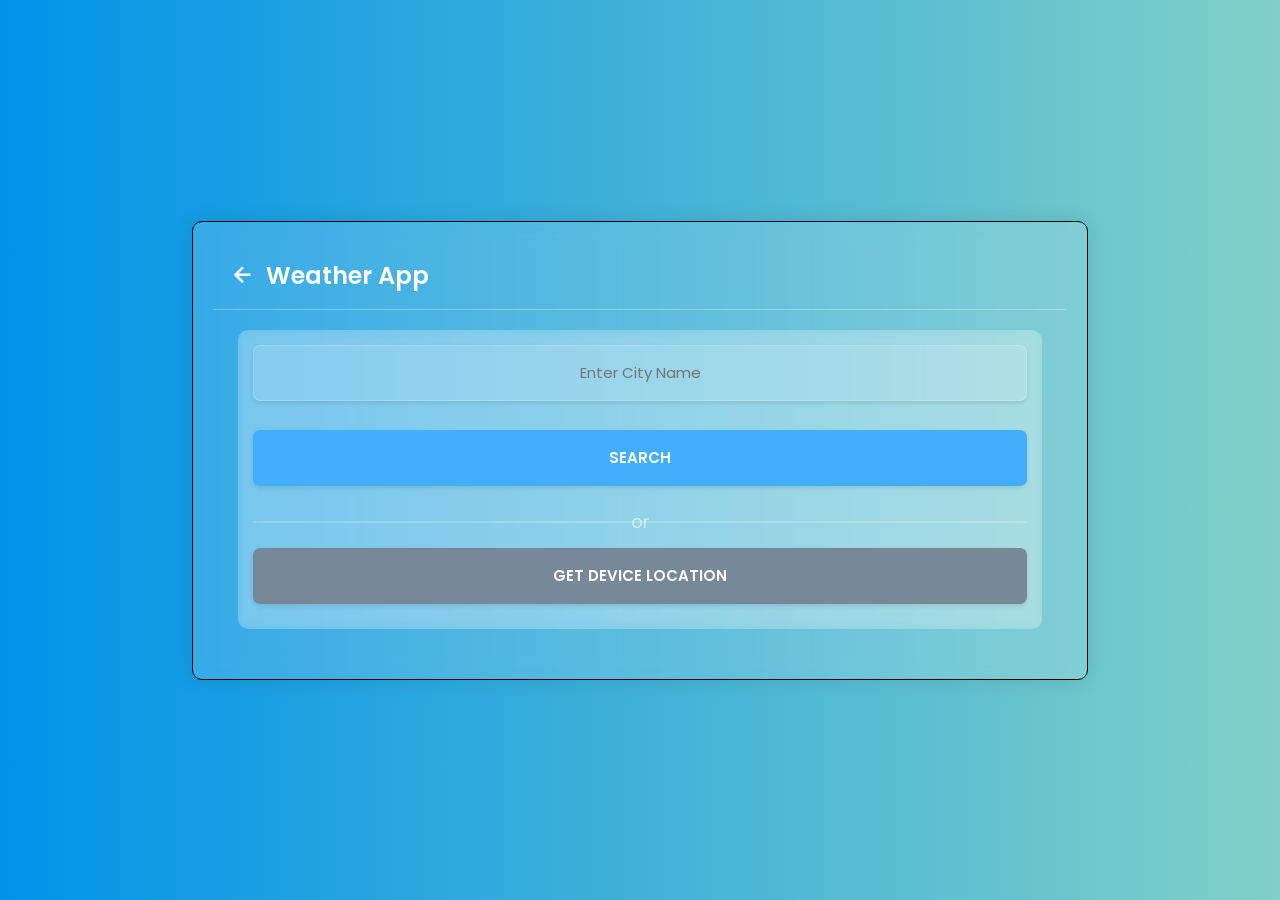
<file: Weather App/index.html>
<!DOCTYPE html>
<html lang="en">

<head>
    <meta charset="UTF-8">
    <meta name="viewport" content="width=device-width, initial-scale=1.0">
    <title>Weather App</title>
    <link href='https://unpkg.com/boxicons@2.0.9/css/boxicons.min.css' rel='stylesheet'>
    <link rel="stylesheet" href="style.css">

    <script src="script.js" defer></script>
</head>

<body>
    <div class="container">
        <header><i class='bx bx-left-arrow-alt' id="back-arrow"></i>Weather App</header>
        <section class="input-form">
            <p class="info-text">Enter Valid City Name</p>
            <input class="city-input" type="text" spellcheck="false" placeholder="Enter City Name" required>
            <button class="search">Search</button>
            <div class="separator"></div>
            <button class="location">Get Device Location</button>
        </section>

        <section class="weather-data">
            <div class="current-weather">
                <div class="details">
                    <!-- <h2>________ ( _____ )</h2>
                    <h4>Temp: __°C</h4>
                    <h4>Wind: __ M/S</h4>
                    <h4>Humidity: __%</h4> -->
                </div>
            </div>

            <div class="days-forecast">
                <h2>5-Day Forecast</h2>
                <ul class="weather-cards">
                    <!-- <li class="cards">
                        <h3>( _____ )</h3>
                        <h4>Temp: __°C</h4>
                        <h4>Wind: __ M/S</h4>
                        <h4>Humidity: __%</h4>
                    </li>

                    <li class="cards">
                        <h3>( _____ )</h3>
                        <h4>Temp: __°C</h4>
                        <h4>Wind: __ M/S</h4>
                        <h4>Humidity: __%</h4>
                    </li>

                    <li class="cards">
                        <h3>( _____ )</h3>
                        <h4>Temp: __°C</h4>
                        <h4>Wind: __ M/S</h4>
                        <h4>Humidity: __%</h4>
                    </li>

                    <li class="cards">
                        <h3>( _____ )</h3>
                        <h4>Temp: __°C</h4>
                        <h4>Wind: __ M/S</h4>
                        <h4>Humidity: __%</h4>
                    </li>

                    <li class="cards">
                        <h3>( _____ )</h3>
                        <h4>Temp: __°C</h4>
                        <h4>Wind: __ M/S</h4>
                        <h4>Humidity: __%</h4>
                    </li> -->
                </ul>
            </div>
        </section>
    </div>
</body>

</html>
</file>
<file: Weather App/style.css>
/* @import url('https://fonts.googleapis.com/css2?family=Poppins:wght@400;500;600;700&display=swap');

* {
    margin: 0;
    padding: 0;
    box-sizing: border-box;
    font-family: 'Poppins', sans-serif;
}

body {
    display: flex;
    align-items: center;
    justify-content: center;
    min-height: 100vh;
    background: #43AFFC;
}

.container {
    width: 70%;
    
    background: #fff;
    border-radius: 7px;
    box-shadow: 7px 7px 20px rgba(0, 0, 0, 0.05);
    border: 1px solid black;
    padding: 20px;
}

.container header {
    
    display: flex;
    font-size: 21px;
    font-weight: 500;
    color: #43AFFC;
    padding: 16px 15px;
    align-items: center;
    border-bottom: 1px solid #ccc;
}

header i {
    font-size: 30px;
    cursor: pointer;
    margin-right: 8px;
}


.container .input-form {
    display: none;
    margin: 20px 25px 30px;
}

.input-form .info-text {
    display: none;
    font-size: 16px;
    text-align: center;
    padding: 12px 10px;
    border-radius: 7px;
    margin-bottom: 15px;
}

.info-text .error {
    display: block;
    color: #721c24;
    background: #f8d7da;
    border: 1px solid #f5c6cb;
}

.info-text .pending {
    display: block;
    color: #0c5460;
    background: #d1ecf1;
    border: 1px solid #bee5eb;
}

.input-form input,
button {
    width: 100%;
    border: none;
    outline: none;
    height: 3.5rem;
    border-radius: 7px;
    font-size: 15px;
}

.input-form input {
    text-align: center;
    justify-content: center;
    border: 1px solid #bfbfbf;
}

.input-form input:is(:focus, :valid) {
    border: 2px solid #43AFFC;
}

.input-form .separator {
    width: 100%;
    height: 1px;
    background-color: #ccc;
    margin: 25px 0;
    display: flex;
    align-items: center;
    justify-content: center;
}

.separator::before {
    content: "or";
    font-size: 18px;
    padding: 0 15px;
    color: #ccc;
    background-color: #fff;
}

.input-form .location,
.search {
    cursor: pointer;
    background-color: #43AFFC;
    color: #fff;
    transition: background-color 0.3s;
}


.input-form .location:hover,
.search:hover {
    background-color: #3793d6; 
}

.input-form .location {
    background-color: lightslategray;
}

.input-form .search {
    margin-top: 19px;
}


------------------------------output part---------------------

.weather-data {
    display: none;
    width: 100%;
}

.current-weather .icon{
    text-align: center;
}

.current-weather {
    display: flex;
    flex-wrap: wrap;
    flex-direction: row;
    
    border-top: 1px solid black;
    
    justify-content: space-between;
    align-items: center;
    background-color: #43AFFC;
    color: #fff;
   
    border-bottom: #fff;
    padding: 20px;
  
}

.details,
.icon {
    flex: 1;
    min-width: 200px;
    
}

.details h2,
.details h4,
.icon h4 {
    margin: 10px 0;
}

.icon {
    display: flex;
    flex-direction: column;
    align-items: center;
}

.icon img {
    max-width: 100%;
    height: auto;
}

.current-weather h2 {
    font-size: 1.5rem;
}

.weather-data h4 {
    margin-top: 10px;
    font-size: 0.9rem;
    font-weight: 500;
}

.current-weather .icon img {
    max-width: 120px;
    margin-top: -15px;

}

.current-weather .icon {
    margin-left: 50%;
}

.current-weather .icon h4 {
    margin-top: -10px;
    text-transform: capitalize;
}

------forecast part---------

.days-forecast {
    border-top: 1px solid black;
}

.days-forecast h2 {
    font-size: 1.5rem;
    margin: 20px 0;
}

.weather-cards {
    display: flex;
    flex-wrap: wrap;
    gap: 20px;
}

.weather-cards .cards {
    list-style: none;
    color: #fff;
    background-color: #6C757D;
    padding: 18px 16px;
    border-radius: 5px;
    margin: 10px 5px;
    width: calc(100%/5);
    transition: background-color 0.3s; 
}

.weather-cards .cards:hover {
    background-color: #5a6268; 
}

.weather-cards .cards img {
    max-width: 70px;
    margin: 5px 0 -12px 0;
}


Responsive Design
@media (max-width: 1200px) {
    .weather-cards .cards {
        width: calc(100% / 4);
    }
}

@media (max-width: 992px) {
    .weather-cards .cards {
        width: calc(100% / 3);
    }
}

@media (max-width: 768px) {
    .weather-cards .cards {
        width: calc(100% / 2);
    }

    .current-weather .icon {
        margin-left: 0;
    }

    .current-weather {
        flex-direction: column;
    }
}

@media (max-width: 576px) {
    .weather-cards .cards {
        width: 100%;
    }

    .container {
        width: 90%;
    }
}


.cards h4,h3{
    white-space: nowrap;
    font-family: monospace;
}

.details h2,h4{
    white-space: nowrap;
    font-family: monospace;
} */










/*-----------------glass morphism-------------------------*/
@import url('https://fonts.googleapis.com/css2?family=Poppins:wght@400;500;600;700&display=swap');

* {
    margin: 0;
    padding: 0;
    box-sizing: border-box;
    font-family: 'Poppins', sans-serif;
    -webkit-font-smoothing: antialiased;
    -moz-osx-font-smoothing: grayscale;
    text-rendering: optimizeLegibility;
}

body {
    display: flex;
    align-items: center;
    justify-content: center;
    min-height: 100vh;
    /* background: #43AFFC; */
    background: linear-gradient(to right, #0093E9, #80D0C7); /* Updated background gradient */
}

.container {
    width: 70%;
    /* min-height: 25vh; */
    /* background: #fff;0 */

    background: rgba(255, 255, 255, 0.15); /* Semi-transparent background for glass effect */
    backdrop-filter: blur(10px); /* Blur effect for glassmorphism */

    border-radius: 10px;
    box-shadow: 0px 0px 20px rgba(0, 0, 0, 0.1);
    border: 1px solid black;
    padding: 20px;
}

.container header {
    /* border: 1px solid black; */
    /* border-radius:3px; */
    display: flex;
    font-size: 24px;
    font-weight: 600;
    color: #fff;
    padding: 16px 15px;
    align-items: center;
    border-bottom: 1px solid rgba(255, 255, 255, 0.3); /* Semi-transparent border for header */
}

header i {
    font-size: 30px;
    cursor: pointer;
    margin-right: 8px;
}


.container .input-form {
    /* display: none; */
    margin: 20px 25px 30px;
    background-color: rgba(255, 255, 255, 0.2); /* Semi-transparent white for input form */
    backdrop-filter: blur(5px);
    border-radius: 10px;
    padding: 15px;
}

.input-form .info-text {
    display: none;
    font-size: 16px;
    text-align: center;
    padding: 12px 10px;
    border-radius: 7px;
    margin-bottom: 15px;
}

.info-text .error {
    display: block;
    /* content: "PERMISSION DENIED"; */
    color: #721c24;
    /* background: #f8d7da;
    border: 1px solid #f5c6cb; */
    background: rgba(248, 215, 218, 0.9); /* Semi-transparent red background for error */
    border: 1px solid rgba(245, 198, 203, 0.9); /* Semi-transparent red border for error */
}

.info-text .pending {
    display: block;
    /* content: "Fetching Data....."; */
    color: #0c5460;
    /* background: #d1ecf1;
    border: 1px solid #bee5eb; */

    background: rgba(209, 236, 241, 0.9); /* Semi-transparent blue background for pending */
    border: 1px solid rgba(190, 229, 235, 0.9); /* Semi-transparent blue border for pending */
}

.input-form input,
button {
    width: 100%;
    border: none;
    outline: none;
    height: 3.5rem;
    border-radius: 7px;
    font-size: 15px;
    /*----addition------*/
    margin-bottom: 10px;
    padding: 10px;
    box-shadow: 0 2px 4px rgba(0, 0, 0, 0.1);
    background: rgba(255, 255, 255, 0.1); /* Semi-transparent white background for input elements */
}

.input-form input {
    text-align: center;
    justify-content: center;
    /* border: 1px solid #bfbfbf; */
    border: 1px solid rgba(255, 255, 255, 0.2); /* Semi-transparent border for input */

}

.input-form input:is(:focus, :valid) {
    border: 2px solid #43AFFC;
}

.input-form .separator {
    width: 100%;
    height: 1px;
    /* background-color: #ccc; */
    border: 1px solid rgba(255, 255, 255, 0.2); /* Semi-transparent border for input */

    margin: 25px 0;
    display: flex;
    align-items: center;
    justify-content: center;
}

.separator::before {
    content: "or";
    font-size: 18px;
    padding: 0 15px;
    /* color: #ccc;
    background-color: #fff; */

    color: rgba(255, 255, 255, 0.6); /* Semi-transparent white color for separator text */
    background-color: transparent; /* Transparent background for separator text */
}

.input-form .location,
.search {
    cursor: pointer;
    /* background-color: #43AFFC;
    color: #fff; */

    background-color: #43AFFC; /* Blue color for buttons */
    color: #fff; /* White color for button text */

    transition: background-color 0.3s;

    border-radius: 7px;
    padding: 12px;
    text-transform: uppercase;
    font-weight: 600;
}


.input-form .location:hover,
.search:hover {
    background-color: #3793d6; /* Hover effect */
}

.input-form .location {
    background-color: lightslategray;
}

.input-form .search {
    margin-top: 19px;
}


/*------------------------------output part---------------------*/

.weather-data {
    display: none;
    width: 100%;

    /*-----additional------*/
    background: rgba(255, 255, 255, 0.15);
    backdrop-filter: blur(10px);
    border-radius: 10px;
    box-shadow: 0 0 20px rgba(0, 0, 0, 0.1);
    padding: 20px;
    margin-top: 20px;
}

.current-weather .icon{
    text-align: center;
}

.current-weather {
    display: flex;
    flex-wrap: wrap;
    flex-direction: row;
    /* border-top: 1px solid black; */

    border-top: 1px solid rgba(255, 255, 255, 0.3);

    justify-content: space-between;
    align-items: center;
    background-color: #43AFFC;
    color: #fff;
    
    /* border-bottom: #fff; */
    border-radius: 7px;
    padding: 20px;
}

.details,
.icon {
    flex: 1;
    min-width: 200px;
    /* Minimum width to ensure wrapping */
}

.details h2,
.details h4,
.icon h4 {
    margin: 10px 0;
}

.icon {
    display: flex;
    flex-direction: column;
    align-items: center;
}

.icon img {
    max-width: 100%;
    height: auto;
}

.current-weather h2 {
    font-size: 1.5rem;
}

.weather-data h4 {
    margin-top: 10px;
    font-size: 0.9rem;
    font-weight: 500;
}

.current-weather .icon img {
    max-width: 120px;
    margin-top: -15px;

}

.current-weather .icon {
    margin-left: 50%;
}

.current-weather .icon h4 {
    margin-top: -10px;
    text-transform: capitalize;
}

/*------forecast part---------*/

/* .days-forecast {
    border-top: 1px solid black;

    border-top: 1px solid rgba(255, 255, 255, 0.3);
} */

.days-forecast h2 {
    font-size: 1.5rem;
    margin: 20px 0;
}

.weather-cards {
    display: flex;
    flex-wrap: wrap;
    gap: 20px;
}

.weather-cards .cards {
    list-style: none;
    color: #fff;
    background-color: #6C757D;
    padding: 18px 16px;
    border-radius: 5px;
    margin: 10px 5px;
    width: calc(100%/5);
    transition: background-color 0.3s; /* Added transition for hover effect */
}

.weather-cards .cards:hover {
    background-color: #5a6268; /* Hover effect */
}

.weather-cards .cards img {
    max-width: 70px;
    margin: 5px 0 -12px 0;
}


/* Responsive Design */
@media (max-width: 1200px) {
    .weather-cards .cards {
        width: calc(100% / 4);
    }
}

@media (max-width: 992px) {
    .weather-cards .cards {
        width: calc(100% / 3);
    }
}

@media (max-width: 768px) {
    .weather-cards .cards {
        width: calc(100% / 2);
    }

    .current-weather .icon {
        margin-left: 0;
    }

    .current-weather {
        flex-direction: column;
    }
}

@media (max-width: 576px) {
    .weather-cards .cards {
        width: 100%;
    }

    .container {
        width: 90%;
    }
}

/* Media query for iPhone SE */
@media only screen and (max-width: 320px) {
    body {
        font-size: 14px;
    }
}

/* Media query for iPhone 12 Pro */
@media only screen and (max-width: 428px) {
    body {
        font-size: 18px;
    }
}


.cards h4,h3{
    white-space: nowrap;
    font-family: monospace;
}

.details h2,h4{
    white-space: nowrap;
    font-family: monospace;
}
</file>
